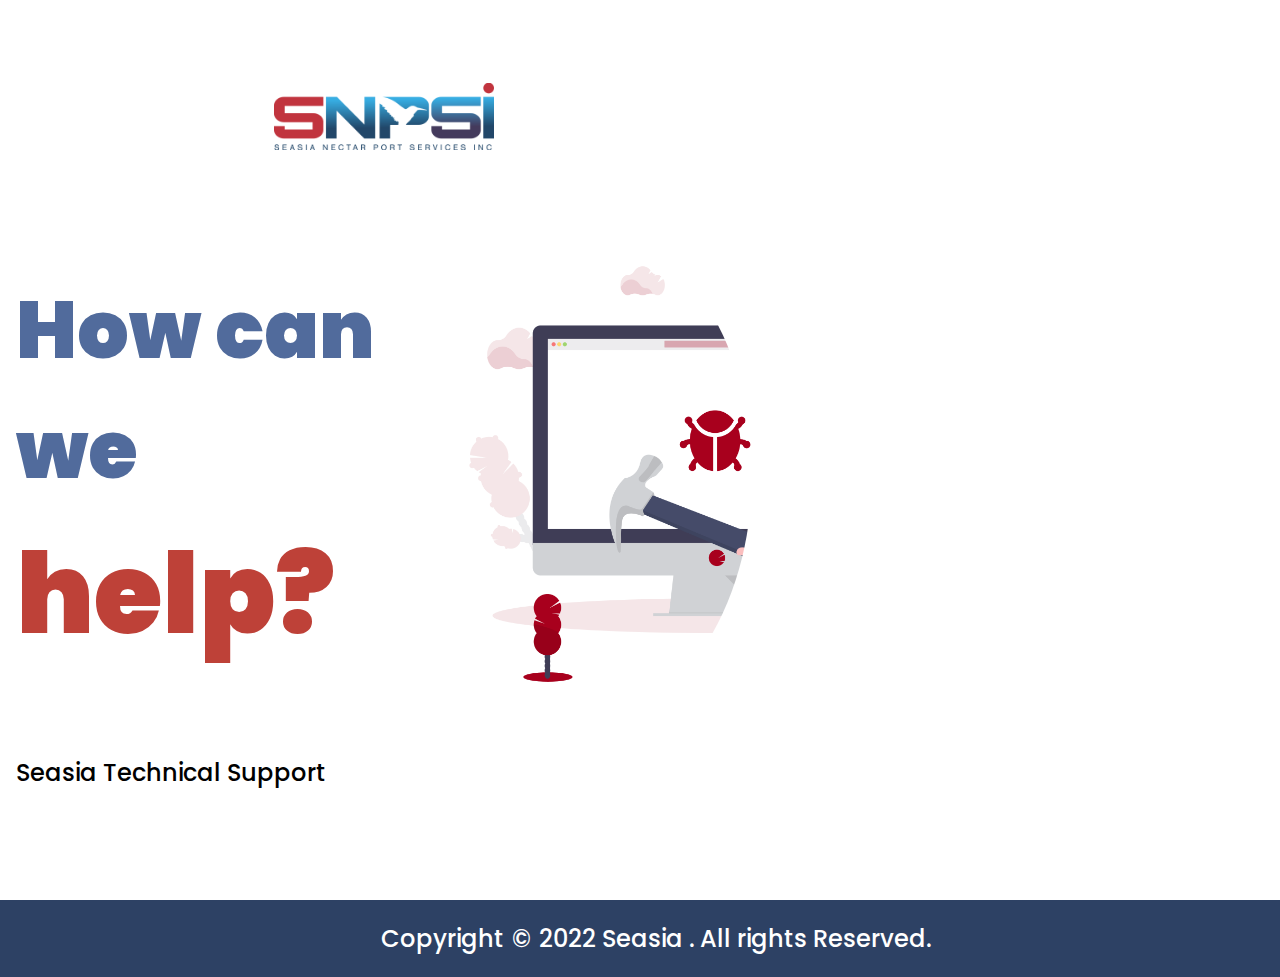
<file: index.html>
<!DOCTYPE html>
<html lang="en">
<head>
    <meta charset="UTF-8">
    <meta http-equiv="X-UA-Compatible" content="IE=edge">
    <meta name="viewport" content="width=device-width, initial-scale=1.0">
    <link rel="stylesheet" href="styles.css">
    <title>Seasia IT support</title>
</head>
<body>
 <div class="container">
     <div class="hero">
         <div class="logo">

         </div>

         <div class="hero-container">
       
        <div class="context">
            <h1>How can we <span>help?</span> </h1>
        </div>

        <div class="img">

</div>



        </div>
        <p>Seasia Technical Support </p>

        <div class="img-container">
    <div class="rowell">
        
    </div>
    <div class="me"></div>

     </div>
     </div>


    
   

    

    <iframe
       
  

      id="JotFormIFrame-221381340052038"
      title="IT WORK JOB ORDER"
      onload="window.parent.scrollTo(0,0)"
      allowtransparency="true"
      allowfullscreen="true"
      allow="geolocation; microphone; camera"
      src="https://form.jotform.com/221381340052038"
      frameborder="0"
      style="
    min-width: 40%;
    height:80px;
    border:none;
    float:right;
    "
    
      scrolling="yes"
    >
    </iframe>
    <script type="text/javascript">
      var ifr = document.getElementById("JotFormIFrame-221381340052038");
      if (ifr) {
        var src = ifr.src;
        var iframeParams = [];
        if (window.location.href && window.location.href.indexOf("?") > -1) {
          iframeParams = iframeParams.concat(window.location.href.substr(window.location.href.indexOf("?") + 1).split('&'));
        }
        if (src && src.indexOf("?") > -1) {
          iframeParams = iframeParams.concat(src.substr(src.indexOf("?") + 1).split("&"));
          src = src.substr(0, src.indexOf("?"))
        }
        iframeParams.push("isIframeEmbed=1");
        ifr.src = src + "?" + iframeParams.join('&');
      }
      window.handleIFrameMessage = function(e) {
        if (typeof e.data === 'object') { return; }
        var args = e.data.split(":");
        if (args.length > 2) { iframe = document.getElementById("JotFormIFrame-" + args[(args.length - 1)]); } else { iframe = document.getElementById("JotFormIFrame"); }
        if (!iframe) { return; }
        switch (args[0]) {
          case "scrollIntoView":
            iframe.scrollIntoView();
            break;
          case "setHeight":
            iframe.style.height = args[1] + "px";
            break;
          case "collapseErrorPage":
            if (iframe.clientHeight > window.innerHeight) {
              iframe.style.height = window.innerHeight + "px";
            }
            break;
          case "reloadPage":
            window.location.reload();
            break;
          case "loadScript":
            if( !window.isPermitted(e.origin, ['jotform.com', 'jotform.pro']) ) { break; }
            var src = args[1];
            if (args.length > 3) {
                src = args[1] + ':' + args[2];
            }
            var script = document.createElement('script');
            script.src = src;
            script.type = 'text/javascript';
            document.body.appendChild(script);
            break;
          case "exitFullscreen":
            if      (window.document.exitFullscreen)        window.document.exitFullscreen();
            else if (window.document.mozCancelFullScreen)   window.document.mozCancelFullScreen();
            else if (window.document.mozCancelFullscreen)   window.document.mozCancelFullScreen();
            else if (window.document.webkitExitFullscreen)  window.document.webkitExitFullscreen();
            else if (window.document.msExitFullscreen)      window.document.msExitFullscreen();
            break;
        }
        var isJotForm = (e.origin.indexOf("jotform") > -1) ? true : false;
        if(isJotForm && "contentWindow" in iframe && "postMessage" in iframe.contentWindow) {
          var urls = {"docurl":encodeURIComponent(document.URL),"referrer":encodeURIComponent(document.referrer)};
          iframe.contentWindow.postMessage(JSON.stringify({"type":"urls","value":urls}), "*");
        }
      };
      window.isPermitted = function(originUrl, whitelisted_domains) {
        var url = document.createElement('a');
        url.href = originUrl;
        var hostname = url.hostname;
        var result = false;
        if( typeof hostname !== 'undefined' ) {
          whitelisted_domains.forEach(function(element) {
              if( hostname.slice((-1 * element.length - 1)) === '.'.concat(element) ||  hostname === element ) {
                  result = true;
              }
          });
          return result;
        }
      };
      if (window.addEventListener) {
        window.addEventListener("message", handleIFrameMessage, false);
      } else if (window.attachEvent) {
        window.attachEvent("onmessage", handleIFrameMessage);
      }
      </script>
    
</div>
<footer>Copyright <span>&copy;</span> 2022 Seasia . All rights Reserved.</footer>
     
</body>
</html>
</file>
<file: styles.css>
@import url('https://fonts.googleapis.com/css2?family=Poppins:wght@300,500,900&display=swap');
body{
    margin: 0;
    padding: 0;
    
    box-sizing: border-box;
   
}

iframe{
    height: 100vh!important;
}

.container{
    display: flex;
    justify-content: center;
    justify-content: space-around;
    width: 100%;

}

.hero{
    padding: 1rem ;
    width: 100%;
}

.logo{
    background: url(logo.png);
    width: 30%;
height: 200px;
background-repeat: no-repeat;
background-position: center center;
background-size: contain;
margin: 0 auto;
}

.img{

background: url(img.png);
background-size: cover;
background-repeat: no-repeat;
/* background-position: center center; */
width: 100%;
height: 500px;
border-radius: 50%;

}

.hero-container{
    display: flex;
    justify-content: center;
    align-items: center;
}

.hero-container h1{
    font-size: 5rem;
    font-family: 'Poppins', sans-serif;
    font-weight: 900;
    color: rgb(81, 107, 156);
    
}
.hero-container span{
    font-size: 7rem;
    font-family: 'Poppins', sans-serif;
    font-weight: 900;
    color: rgb(190, 65, 56);
}

.hero p{
    width: 60%;
    font-size: 1.5rem;
    font-weight: 500;
    font-family: 'Poppins', sans-serif;
}

footer{
    width: 100%;
    height: 5vh;
    background: rgb(45, 65, 100);
  
    padding: 1rem;
    font-size: 1.5rem;
    font-family: 'Poppins', sans-serif;
    display: flex;
    align-items: center;
    justify-content: center;
    font-weight: 500;

color: rgb(255, 255, 255);
}

footer span{
    padding: 0 .5rem;
}

.img-container{
    display: flex;
    width: 100%;
    justify-content: flex-end;

}

.img-container .rowell{
    background: url(rowell.png);
    
    width: 2em;
    height: 2em;
    
}

@media only screen and (max-width: 600px) {
    .container{
      flex-direction: column;
padding: 1rem;

    }

    .hero{
        padding: 0;
        width: 90%;
    }

.hero-container{
flex-direction: column;
}

    .logo{
        width: 90%;
        height: 130px;
    }
    .context h1 {
        margin-top:  0;
        font-size: 3rem;
    }
    .context span{
        font-size: 3rem;
    }

    .hero-container .img{
        background: url(img.png);
background-size: cover;
background-repeat: no-repeat;
/* background-position: center center; */
width: 100%;
height: 250px;

    }

    footer{
        font-size: 16px;
        margin: 0;
        width: 90%;
        height: 80px;
        margin: .25rem .5rem;
    }
  }
</file>
